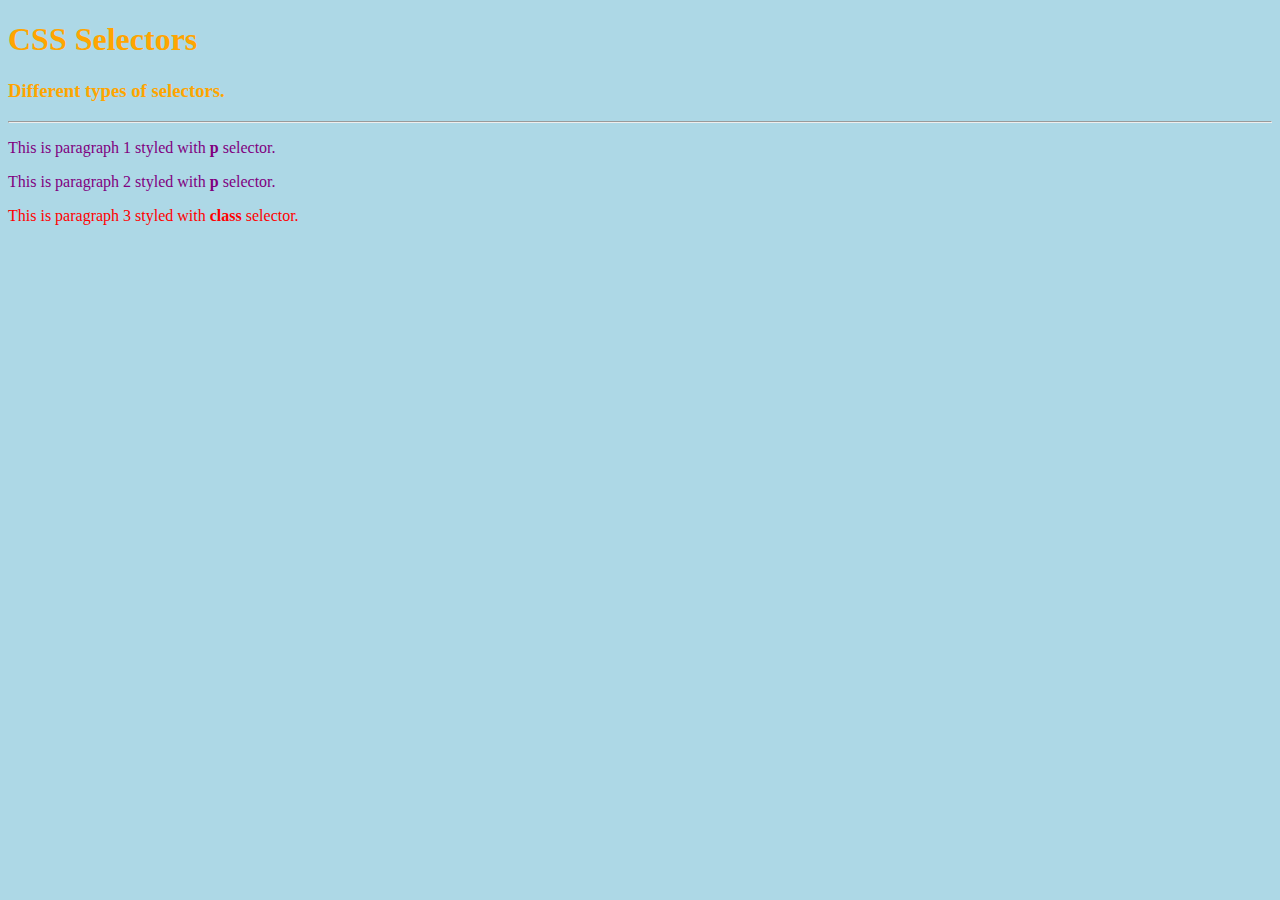
<file: session-03/html/index.html>
<!DOCTYPE html>
<html>
    <head>
        <meta charset="UTF-8">
        <meta name="description" content="CSS selectors - p & class">
        <link rel="stylesheet" type="text/css" href="../css/style.css">
        <title>My Website</title>
    </head>
    <body>
        <h1 class="hclass">CSS Selectors</h1>
        <h3 class="hclass">Different types of selectors.</h3>
        <hr/>
        <p>This is paragraph 1 styled with <b>p</b> selector.</p>
        <p>This is paragraph 2 styled with <b>p</b> selector.</p>
        <p class="pclass">This is paragraph 3 styled with <b>class</b> selector.</p>
    </body>
</html>
</file>
<file: session-03/css/style.css>
body {
    background: lightblue;
}

.hclass {
    color: orange;
}

.pclass {
    color: red
}

p {
    color: purple;
}
</file>
